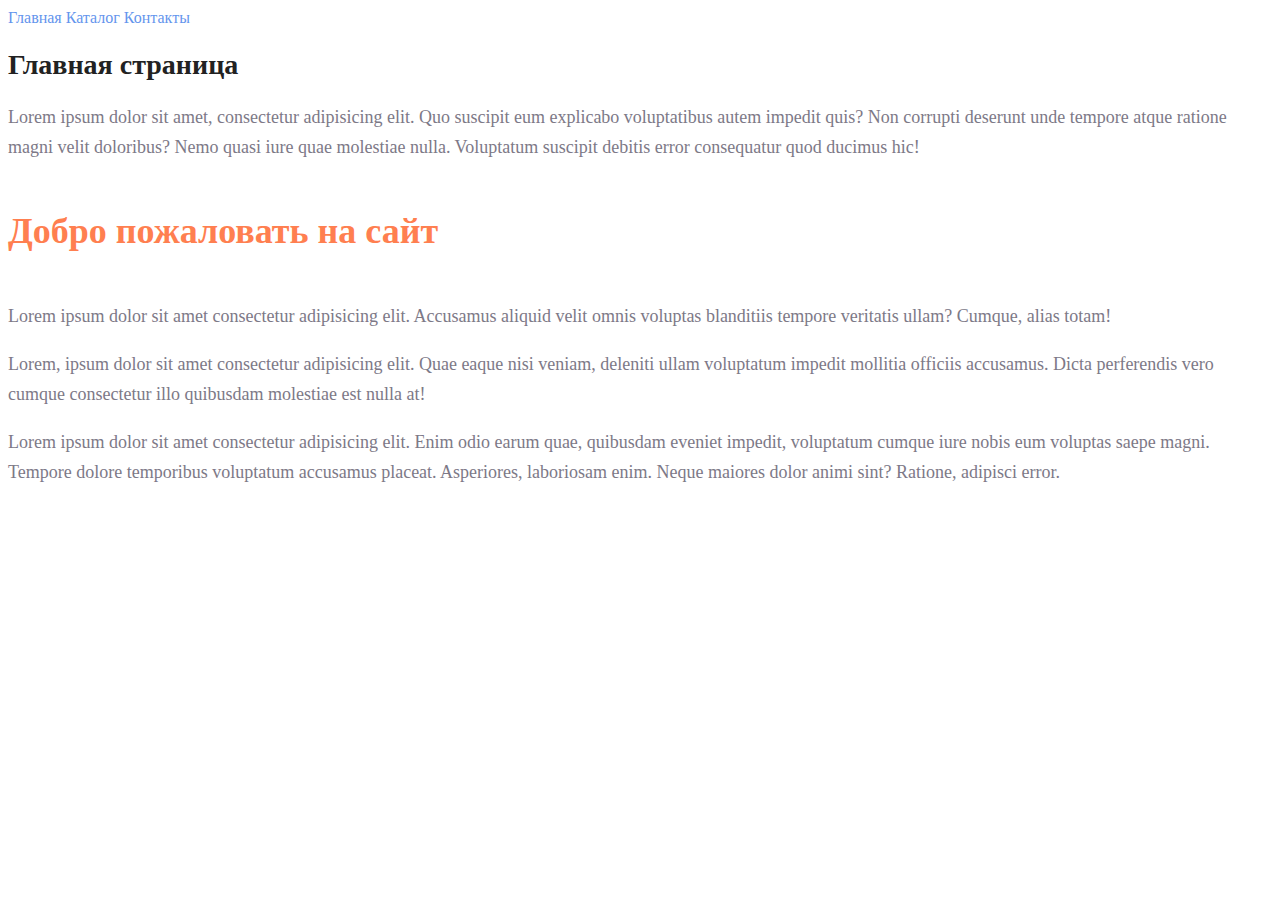
<file: index.html>
<!DOCTYPE html>
<html lang="en">
<head>
    <meta charset="UTF-8">
    <meta http-equiv="X-UA-Compatible" content="IE=edge">
    <meta name="viewport" content="width=device-width, initial-scale=1.0">
    <link rel="stylesheet" href="style.css">
    <title>Мой сайт</title>
</head>
<body>
    <a class="link" href="./index.html">Главная</a>
    <a class="link" href="./catalog/catalog.html">Каталог</a>
    <a class="link" href="./contacts.html">Контакты</a>

    <h1 class="header">Главная страница</h1>
    <p class="content">
      Lorem ipsum dolor sit amet, consectetur adipisicing elit. Quo suscipit eum
      explicabo voluptatibus autem impedit quis? Non corrupti deserunt unde
      tempore atque ratione magni velit doloribus? Nemo quasi iure quae
      molestiae nulla. Voluptatum suscipit debitis error consequatur quod
      ducimus hic!
    </p>
    <h2 class="header_2">Добро пожаловать на сайт</h2>
    <p class="content">
      Lorem ipsum dolor sit amet consectetur adipisicing elit. Accusamus aliquid
      velit omnis voluptas blanditiis tempore veritatis ullam? Cumque, alias
      totam!
    </p>
    <p class="content">
      Lorem, ipsum dolor sit amet consectetur adipisicing elit. Quae eaque nisi
      veniam, deleniti ullam voluptatum impedit mollitia officiis accusamus.
      Dicta perferendis vero cumque consectetur illo quibusdam molestiae est
      nulla at!
    </p>
    <p class="content">
      Lorem ipsum dolor sit amet consectetur adipisicing elit. Enim odio earum
      quae, quibusdam eveniet impedit, voluptatum cumque iure nobis eum voluptas
      saepe magni. Tempore dolore temporibus voluptatum accusamus placeat.
      Asperiores, laboriosam enim. Neque maiores dolor animi sint? Ratione,
      adipisci error.
    </p>
</body>
</html>
</file>
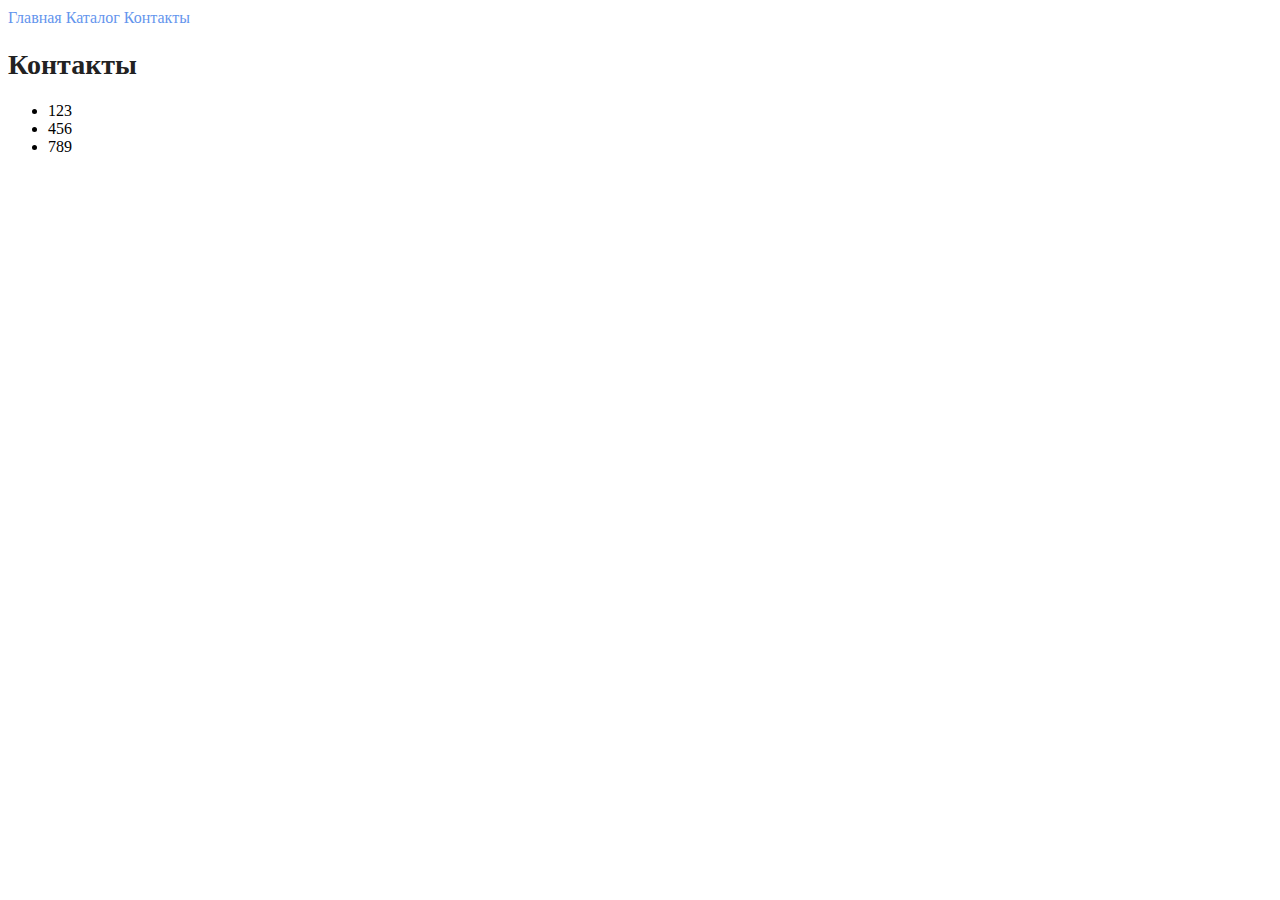
<file: contacts.html>
<!DOCTYPE html>
<html lang="en">
<head>
    <meta charset="UTF-8">
    <meta http-equiv="X-UA-Compatible" content="IE=edge">
    <meta name="viewport" content="width=device-width, initial-scale=1.0">
    <link rel="stylesheet" href="style.css">
    <title>Контакты</title>
</head>
<body>
    <a class="link" href="./index.html">Главная</a>
    <a class="link" href="./catalog/catalog.html">Каталог</a>
    <a class="link" href="./contacts.html">Контакты</a>
    <h1 class="header">Контакты</h1>
    <ul>
        <li>123</li>
        <li>456</li>
        <li>789</li>
    </ul>
</body>
</html>
</file>
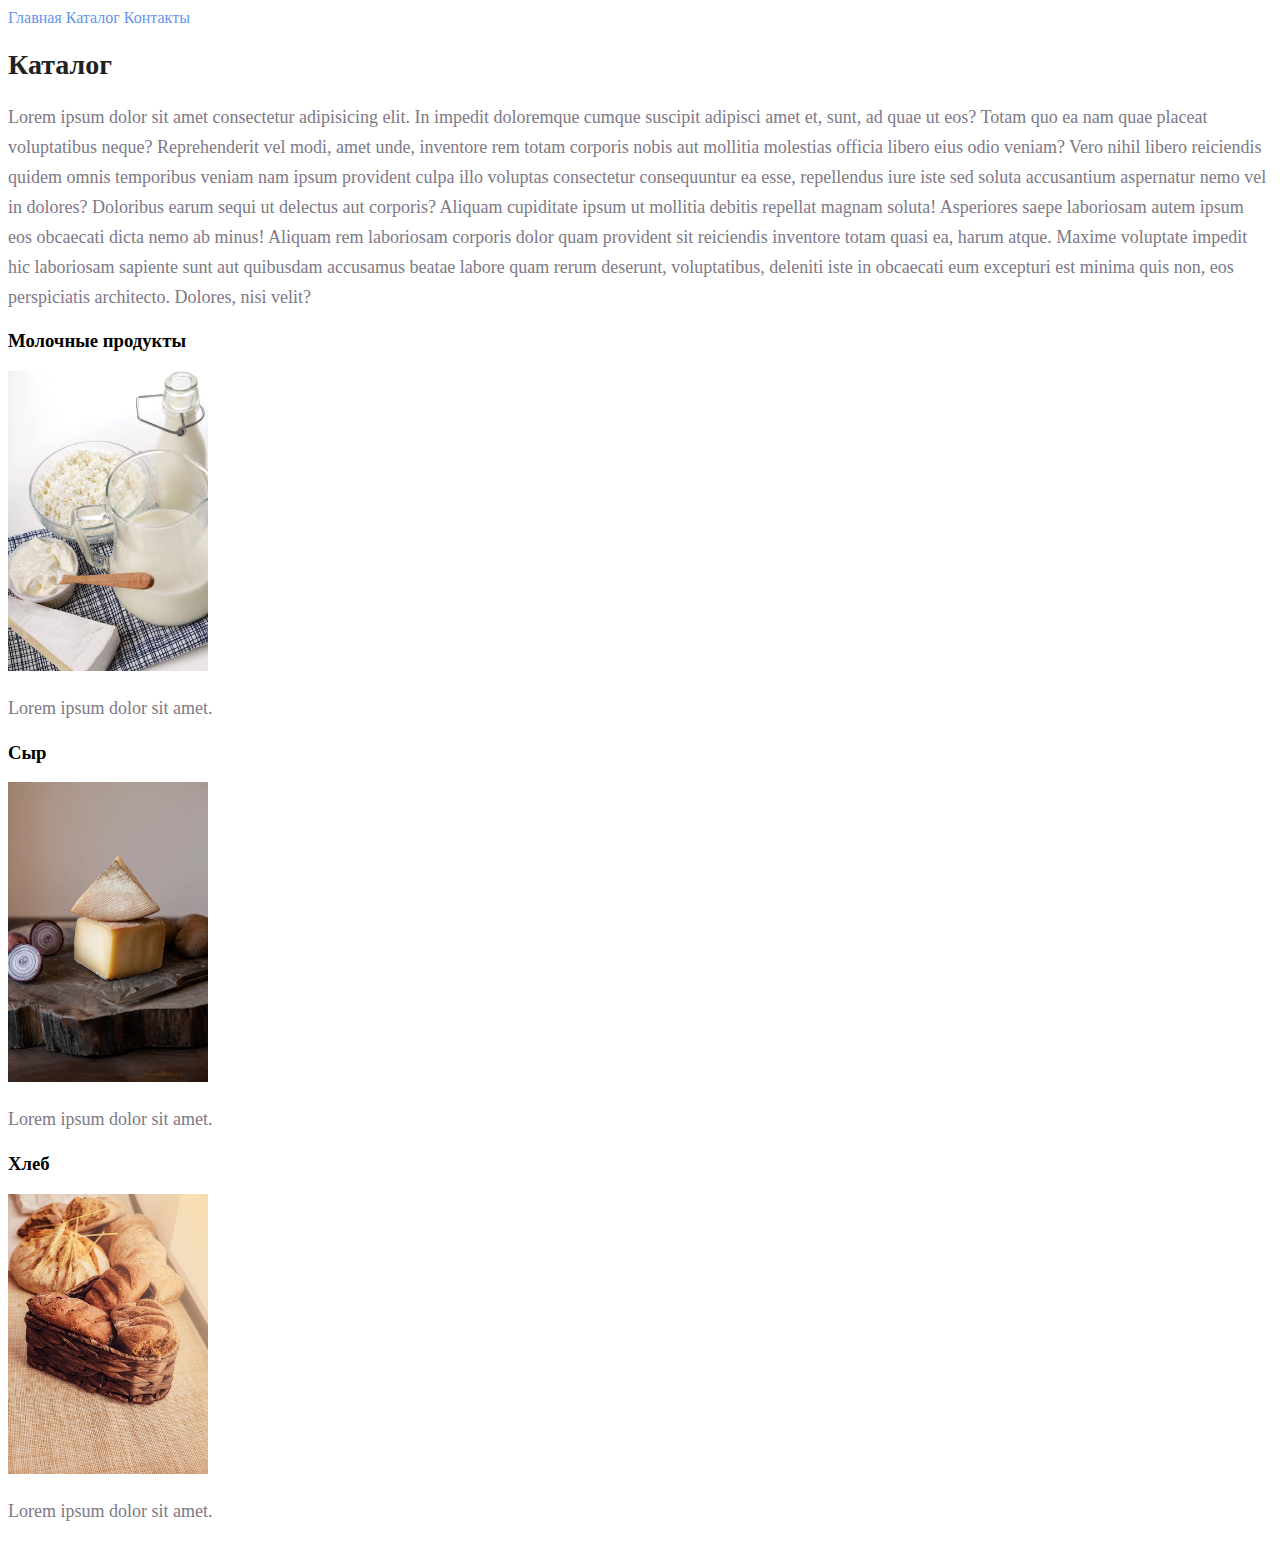
<file: catalog/catalog.html>
<!DOCTYPE html>
<html lang="en">
  <head>
    <meta charset="UTF-8" />
    <meta http-equiv="X-UA-Compatible" content="IE=edge" />
    <meta name="viewport" content="width=device-width, initial-scale=1.0" />
    <link rel="stylesheet" href="../style.css">
    <title>Каталог</title>
  </head>
  <body>
    <a class="link" href="../index.html">Главная</a>
    <a class="link" href="./catalog.html">Каталог</a>
    <a class="link" href="../contacts.html">Контакты</a>
    <h1 class="header">Каталог</h1>
    <p class="content">
      Lorem ipsum dolor sit amet consectetur adipisicing elit. In impedit
      doloremque cumque suscipit adipisci amet et, sunt, ad quae ut eos? Totam
      quo ea nam quae placeat voluptatibus neque? Reprehenderit vel modi, amet
      unde, inventore rem totam corporis nobis aut mollitia molestias officia
      libero eius odio veniam? Vero nihil libero reiciendis quidem omnis
      temporibus veniam nam ipsum provident culpa illo voluptas consectetur
      consequuntur ea esse, repellendus iure iste sed soluta accusantium
      aspernatur nemo vel in dolores? Doloribus earum sequi ut delectus aut
      corporis? Aliquam cupiditate ipsum ut mollitia debitis repellat magnam
      soluta! Asperiores saepe laboriosam autem ipsum eos obcaecati dicta nemo
      ab minus! Aliquam rem laboriosam corporis dolor quam provident sit
      reiciendis inventore totam quasi ea, harum atque. Maxime voluptate impedit
      hic laboriosam sapiente sunt aut quibusdam accusamus beatae labore quam
      rerum deserunt, voluptatibus, deleniti iste in obcaecati eum excepturi est
      minima quis non, eos perspiciatis architecto. Dolores, nisi velit?
    </p>
    <h3>Молочные продукты</h3>
    <img src="../img/milk_cheese.webp" alt="Молоко в кувшине, сметана, сыр" width="200" />
    <p class="content">Lorem ipsum dolor sit amet.</p>
    <h3>Сыр</h3>
    <img src="../img/cheese.webp" alt="Сыр на деревянной доске, с нарезанным луком" width="200" />
    <p class="content">Lorem ipsum dolor sit amet.
    </p>
    <h3>Хлеб</h3>
    <img src="../img/bread.jpg" alt="Батоны белого хлеба в плетёной корзине" width="200" />
    <p class="content">Lorem ipsum dolor sit amet.</p>
  </body>
</html>
</file>
<file: style.css>
a {
   text-decoration: none;
}

.link {
    color: cornflowerblue;
    font-size: 16px;
    line-height: 20px;
}

.header {
    color: #222222;
    font-size: 28px;
    line-height: 36px;
    font-weight: bold;
}

.content {
    font-style: normal;
    font-weight: 300;
    font-size: 18px;
    line-height: 30px;
    color: #7D7987
}

.header_2 {
    color: coral;
    font-style: normal;
    font-weight: 700;
    font-size: 36px;
    line-height: 80px;
}
</file>
